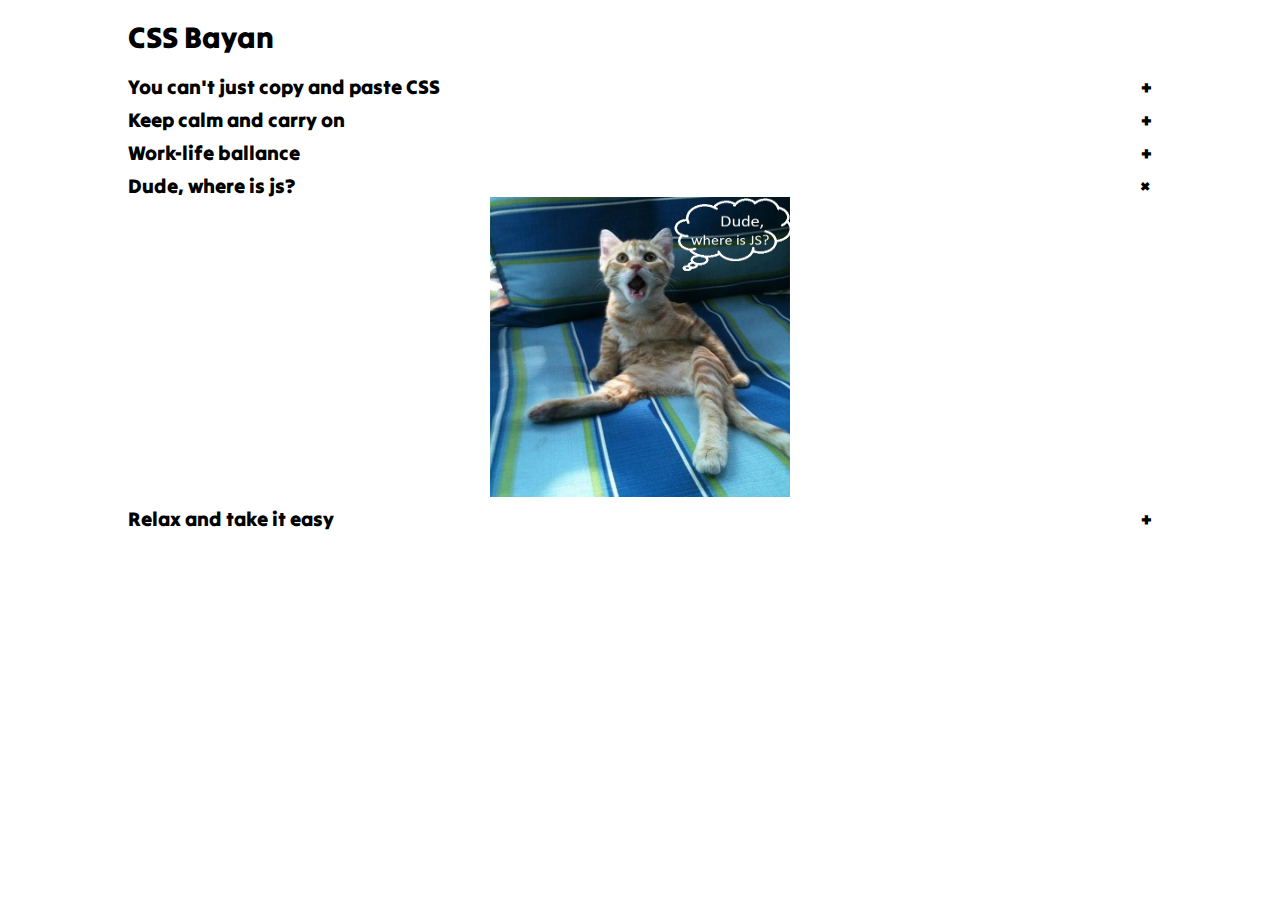
<file: index.html>
<!DOCTYPE html>
<html lang="en">
<head>
    <meta charset="UTF-8">
    <meta http-equiv="X-UA-Compatible" content="IE=edge">
    <meta name="viewport" content="width=device-width, initial-scale=1.0">
    <title>Document</title>
    <link rel="stylesheet" href="css/normalize.css">
    <link rel="stylesheet" href="css/styles.css">
</head>
<body>
    <div class="wrapper">
        <h1>CSS Bayan</h1>

        <div class="item__container">
            <div class="label__container">
                <input type="radio" class="accordeon" id="acor1" name="accordeon"/>
                <label for="acor1">
                    <span>You can't just copy and paste CSS</span>
                    <div class="plus">+</div>
                </label>
                <div class="accordeon_body">
                    <img class="mem_img img_first" src="assets/img/first.jpg" alt="first">
                </div>
            </div>
        </div>
            
        <div class="item__container">
            <div class="label__container">
                <input type="radio" class="accordeon" id="acor2" name="accordeon"/>
                <label for="acor2">
                    <span>Keep calm and carry on</span>
                    <div class="plus">+</div>
                </label>
                <div class="accordeon_body">
                    <img class="mem_img img_second" src="assets/img/second.jpg" alt="second">
                </div>
            </div>
        </div>
    
        <div class="item__container">
            <div class="label__container">
                <input type="radio" class="accordeon" id="acor3" name="accordeon"/>
                <label for="acor3">
                    <span>Work-life ballance</span>
                    <div class="plus">+</div>
                </label>
                <div class="accordeon_body">
                    <img class="mem_img img_third" src="assets/img/third.jpg" alt="third">
                </div>
            </div>
        </div>
    
        <div class="item__container">
            <div class="label__container">
                <input type="checkbox" class="accordeon" id="acor4" name="accordeon" checked="checked"/>
                <label for="acor4">
                    <span>Dude, where is js?</span>
                    <div class="plus">+</div>
                </label>
                <div class="accordeon_body">
                    <img class="mem_img img_fourth" src="assets/img/fourth.jpg" alt="fourth">
                </div>
            </div>
        </div>
      
        <div class="item__container">
            <div class="label__container">
                <label for="acor5">
                    <span>Relax and take it easy</span>
                    <div class="plus">+</div>
                </label>
                <input type="radio" class="accordeon" id="acor5" name="accordeon"/>
                <div class="accordeon_body">
                    <img class="mem_img img_fifth" src="assets/img/fifth.jpg" alt="fifth">
                </div>
            </div>
        </div>
       
    </div>
</body>
</html>
</file>
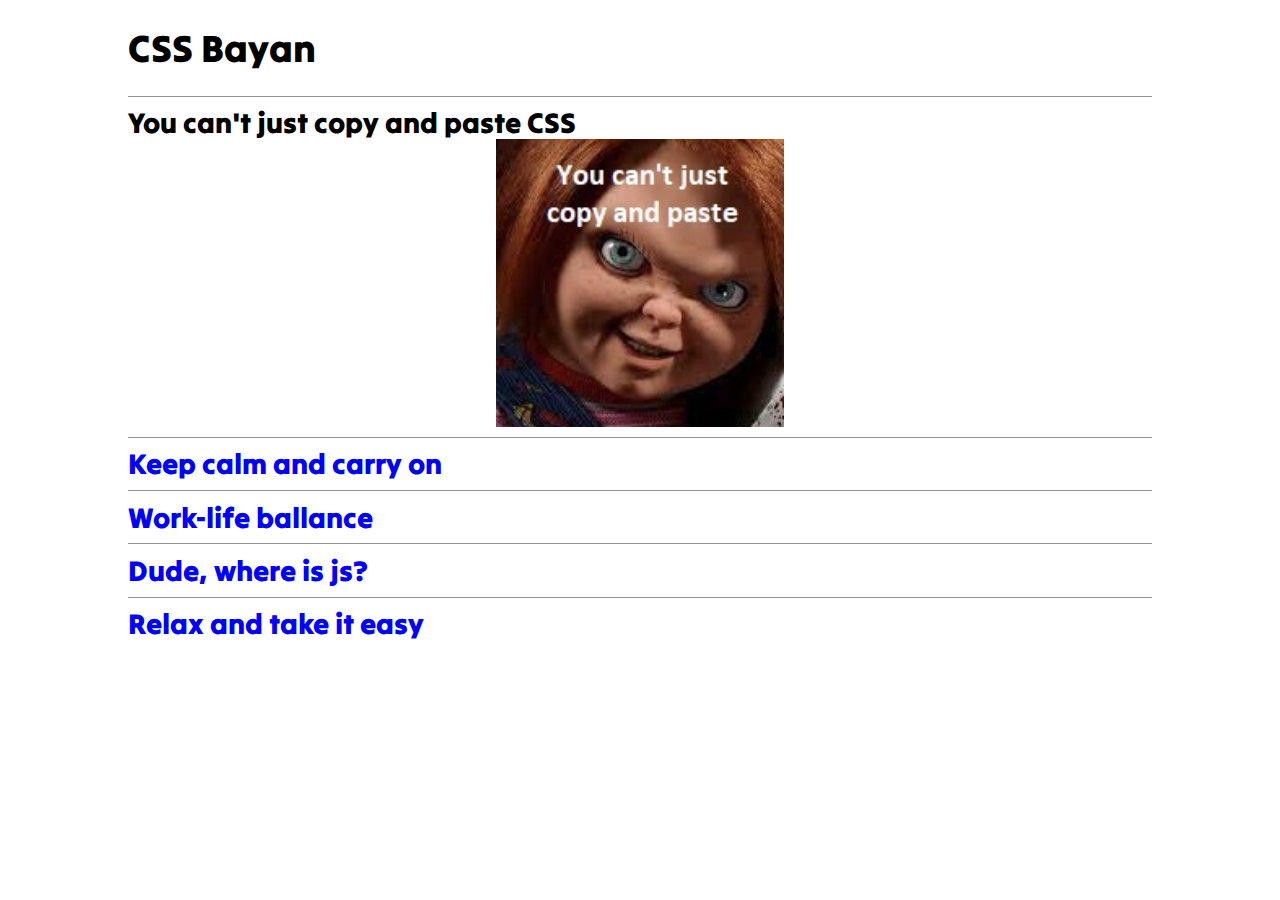
<file: cssBayan/index.html>
<!DOCTYPE html>
<html lang="en">
<head>
    <meta charset="UTF-8">
    <meta http-equiv="X-UA-Compatible" content="IE=edge">
    <meta name="viewport" content="width=device-width, initial-scale=1.0">
    <title>Css Bayan</title>
    <link rel="stylesheet" href="css/normalize.css">
    <link rel="stylesheet" href="css/styles.css">
</head>
<body>
    <div class="wrapper">
        <h1>CSS Bayan</h1>

        <div class="item__container">
            <div class="label__container">
                <input type="radio" class="accordeon" id="acor1" name="accordeon" checked="checked"/>
                <label for="acor1">
                    <span>You can't just copy and paste CSS</span>
                    <div class="plus">
                        <svg class="icon" xmlns="http://www.w3.org/2000/svg" viewBox="0 0 448 512"><!--! Font Awesome Pro 6.3.0 by @fontawesome - https://fontawesome.com License - https://fontawesome.com/license (Commercial License) Copyright 2023 Fonticons, Inc. --><path d="M240 80c0-17.7-14.3-32-32-32s-32 14.3-32 32V224H32c-17.7 0-32 14.3-32 32s14.3 32 32 32H176V432c0 17.7 14.3 32 32 32s32-14.3 32-32V288H384c17.7 0 32-14.3 32-32s-14.3-32-32-32H240V80z"/></svg>
                    </div>
                    <div class="break"></div>
                    
                    <div class="accordeon_body">
                        <img class="mem_img img_first" src="assets/img/first.jpg" alt="first">
                    </div>
                </label>
            </div>
        </div>
            
        <div class="item__container">
            <div class="label__container">
                <input type="radio" class="accordeon" id="acor2" name="accordeon"/>
                <label for="acor2">
                    <span>Keep calm and carry on</span>
                    <div class="plus">
                        <svg class="icon" xmlns="http://www.w3.org/2000/svg" viewBox="0 0 448 512"><!--! Font Awesome Pro 6.3.0 by @fontawesome - https://fontawesome.com License - https://fontawesome.com/license (Commercial License) Copyright 2023 Fonticons, Inc. --><path d="M240 80c0-17.7-14.3-32-32-32s-32 14.3-32 32V224H32c-17.7 0-32 14.3-32 32s14.3 32 32 32H176V432c0 17.7 14.3 32 32 32s32-14.3 32-32V288H384c17.7 0 32-14.3 32-32s-14.3-32-32-32H240V80z"/></svg>
                    </div>
                    <div class="break"></div>

                    <div class="accordeon_body">
                        <img class="mem_img img_second" src="assets/img/second.jpg" alt="second">
                    </div>
                </label>
            </div>
        </div>
        
        <div class="item__container">
            <div class="label__container">
                <input type="radio" class="accordeon" id="acor3" name="accordeon"/>
                <label for="acor3">
                    <span>Work-life ballance</span>
                    <div class="plus">
                        <svg class="icon" xmlns="http://www.w3.org/2000/svg" viewBox="0 0 448 512"><!--! Font Awesome Pro 6.3.0 by @fontawesome - https://fontawesome.com License - https://fontawesome.com/license (Commercial License) Copyright 2023 Fonticons, Inc. --><path d="M240 80c0-17.7-14.3-32-32-32s-32 14.3-32 32V224H32c-17.7 0-32 14.3-32 32s14.3 32 32 32H176V432c0 17.7 14.3 32 32 32s32-14.3 32-32V288H384c17.7 0 32-14.3 32-32s-14.3-32-32-32H240V80z"/></svg>
                    </div>
                    <div class="break"></div>

                    <div class="accordeon_body">
                        <img class="mem_img img_third" src="assets/img/third.jpg" alt="third">
                    </div>
                </label>
            </div>
        </div>
        
        <div class="item__container">
            <div class="label__container">
                <input type="radio" class="accordeon" id="acor4" name="accordeon"/>
                <label for="acor4">
                    <span>Dude, where is js?</span>
                    <div class="plus">
                        <svg class="icon" xmlns="http://www.w3.org/2000/svg" viewBox="0 0 448 512"><!--! Font Awesome Pro 6.3.0 by @fontawesome - https://fontawesome.com License - https://fontawesome.com/license (Commercial License) Copyright 2023 Fonticons, Inc. --><path d="M240 80c0-17.7-14.3-32-32-32s-32 14.3-32 32V224H32c-17.7 0-32 14.3-32 32s14.3 32 32 32H176V432c0 17.7 14.3 32 32 32s32-14.3 32-32V288H384c17.7 0 32-14.3 32-32s-14.3-32-32-32H240V80z"/></svg>
                    </div>
                    <div class="break"></div>
                    <div class="accordeon_body">
                        <img class="mem_img img_fourth" src="assets/img/fourth.jpg" alt="fourth">
                    </div>
                </label>
            </div>
        </div>
        
        <div class="item__container">
            <div class="label__container">
                <input type="radio" class="accordeon" id="acor5" name="accordeon"/>
                <label for="acor5">
                    <span>Relax and take it easy</span>
                    <div class="plus">
                        <svg class="icon" xmlns="http://www.w3.org/2000/svg" viewBox="0 0 448 512"><!--! Font Awesome Pro 6.3.0 by @fontawesome - https://fontawesome.com License - https://fontawesome.com/license (Commercial License) Copyright 2023 Fonticons, Inc. --><path d="M240 80c0-17.7-14.3-32-32-32s-32 14.3-32 32V224H32c-17.7 0-32 14.3-32 32s14.3 32 32 32H176V432c0 17.7 14.3 32 32 32s32-14.3 32-32V288H384c17.7 0 32-14.3 32-32s-14.3-32-32-32H240V80z"/></svg>
                    </div>
                    <div class="break"></div>

                    <div class="accordeon_body">
                        <img class="mem_img img_fifth" src="assets/img/fifth.jpg" alt="fifth">
                    </label>
                </div>
            </div>
        </div>
       
    </div>
</body>
</html>
</file>
<file: css/styles.css>
@import url('https://fonts.googleapis.com/css2?family=Tilt+Warp&display=swap');



html {
    font-size: 10px;
    font-family: 'Tilt Warp';

}

h1 {
    font-size: 3rem;
}

.wrapper {
    margin: 0 auto;
    max-width: 80%;
}

.item__container {
    margin-top: 1rem;

}

input {
    display: none;
}

label {
    font-size: 2rem;
    display: flex;
    justify-content: space-between;
    /* background-color: blue; */
}

.label__container {
    display: block;
    
}

.mem_img {
    display: block;
    width: 30rem;
    height: 30rem;
    margin: 0 auto;
}

/* body {
    background-color: aquamarine;
} */


.accordeon_body {
    display: none;
}

input:checked ~ .accordeon_body {
display: block;
}

input:checked ~ label .plus {
    transform: rotate(45deg);
}
</file>
<file: cssBayan/css/styles.css>
@import url('https://fonts.googleapis.com/css2?family=Tilt+Warp&display=swap');


* {
    transition: color 0.3s;
}

html {
    font-size: .6rem;
    font-family: 'Tilt Warp';
    user-select: none;

}

h1 {
    font-size: 4rem;
}

.wrapper {
    margin: 0 auto;
    max-width: 80%;
}

.item__container {
    border-top: solid 0.1rem rgb(148, 148, 148);
}

input {
    display: none;
}

label{
    padding: 1rem 0;
    font-size: 3rem;
    flex-wrap: wrap;
    display: flex;
    justify-content: space-between;
    color: blue;
}

label:hover .accordeon_body .mem_img {
    width: 30rem;
    height: 30rem;
}

label:hover .plus .icon{
    transform: rotate(45deg);
}
.label__container {
    display: block;
    
}

.label__container:active{
 opacity: 0.8;
}

.label__container:active label span {
    color: blue;
}

.icon {
    opacity: 0;
    width: 2.3rem;
    height: 2.3rem;
    transition: opacity 0.3s, transform 0.3s;
}

.accordeon_body {
    width: 100%;
}


.mem_img {
    display: block;
    width: 0;
    height: 0;
    margin: 0 auto;
    transition: width 0.3s, height 0.3s;
}

.break {
    flex-basis: 100%;
    height: 0;
}

input:checked ~ label .accordeon_body .mem_img {
    width: 30rem;
    height: 30rem;
}

input:checked ~ label .plus .icon{
    transform: rotate(45deg);
}

input:checked ~ label {
    color: black;
}

input:checked ~ label svg {
    fill: black;
}

.wrapper:hover *{
    cursor: pointer;
    color: black;
}

.wrapper:hover .icon {
    opacity: 1;
}

@media (max-width: 820px){

    h1 {
        font-size: 3rem;
    }

    label span {
        font-size: 2rem;
    }
}

@media (max-width: 420px){

    h1 {
        font-size: 3rem;
    }

    label span {
        font-size: 1.5rem;
    }

    input:checked ~ label .accordeon_body .mem_img {
        width: 19rem;
        height: 19rem;
    }

}

@media (max-width: 320px){

    h1 {
        font-size: 2rem;
    }

    label span {
        font-size: 1rem;
    }
}

@media (max-width: 230px){

    h1 {
        font-size: 2rem;
    }

    label span {
        font-size: .3rem;
    }

    input:checked ~ label .accordeon_body .mem_img {
        width: 10rem;
        height: 10rem;
    }
}

@media (max-width: 140px) {
    input:checked ~ label .accordeon_body .mem_img {
        width: 3rem;
        height: 3rem;
    } 
}


@media (hover: none) {
    .icon {
        opacity: 1;
    }

    label {
        color: #000;
    }
}
</file>
